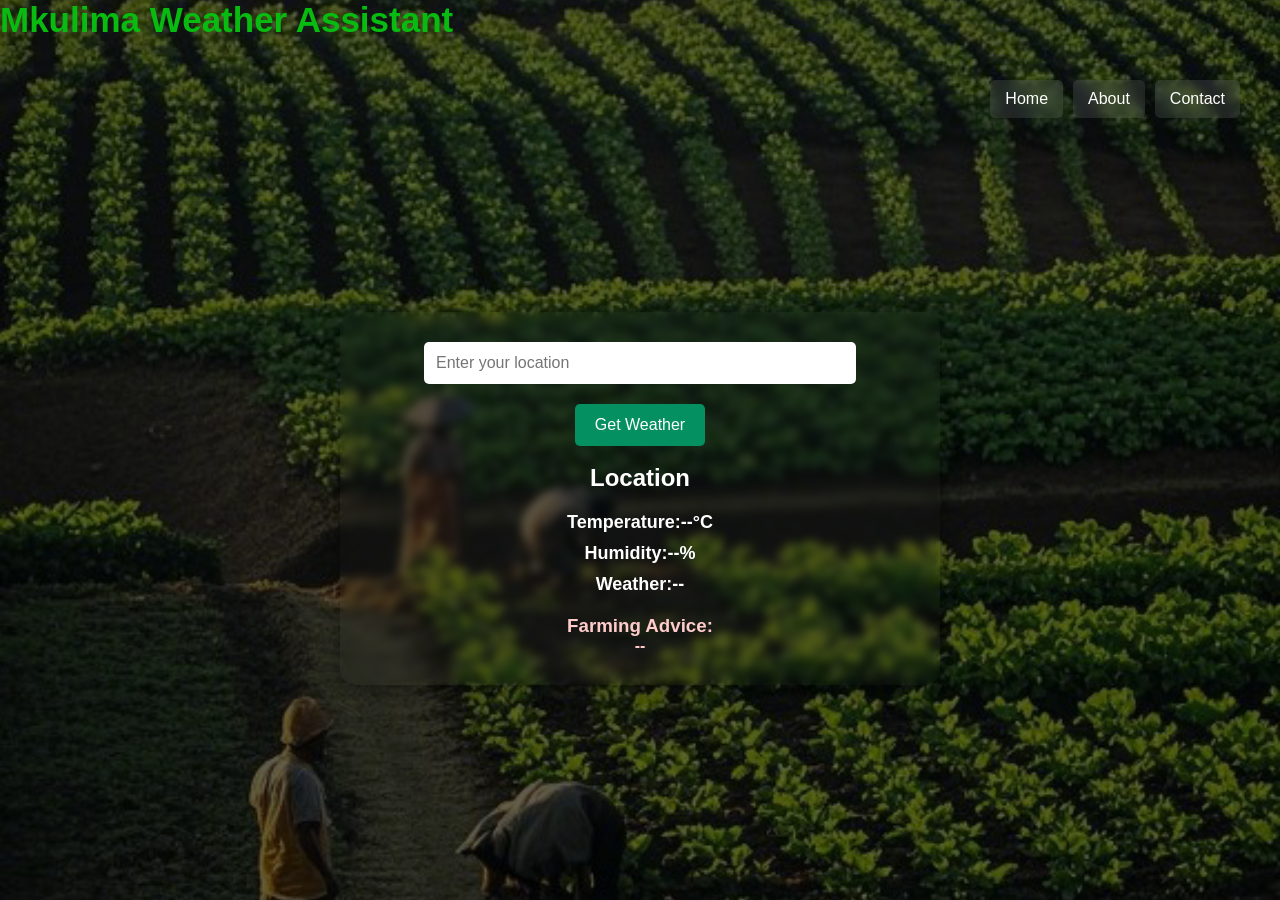
<file: Mkulima-Weather-Assistant/index.html>
<!DOCTYPE html>
<html lang="en">
<head>
    <meta charset="UTF-8">
    <meta name="viewport" content="width=device-width, initial-scale=1.0">
    <title>Mkulima Weather Assistant</title>

    <link rel="stylesheet" href="style.css">
</head>
<body>

    <header>
        <h1>Mkulima Weather Assistant</h1>
    </header>

    <nav>
        <a href="index.html">Home</a>
        <a href="about.html">About</a>
        <a href="contact.html">Contact</a>
    </nav>

    <main>

        <section class="weather-section">

            <input type="text" id="locationInput" placeholder="Enter your location">
            <button id="getWeatherBtn">Get Weather</button><br><br>

            <div class="weather-result">

                <h2 id="locationName">Location</h2>

                <div class="weather-info">
                    <p>Temperature:<span id="temperature">--</span>°C</p>
                    <p>Humidity:<span id="humidity">--</span>%</p>
                    <p>Weather:<span id="condition">--</span></p>
                </div>

                <div class="advice">
                    <h3>Farming Advice:</h3>
                    <p id="adviceText">--</p>
                </div>

            </div>

        </section>

    </main>

    <script src="script.js"></script>

</body>
</html>
</file>
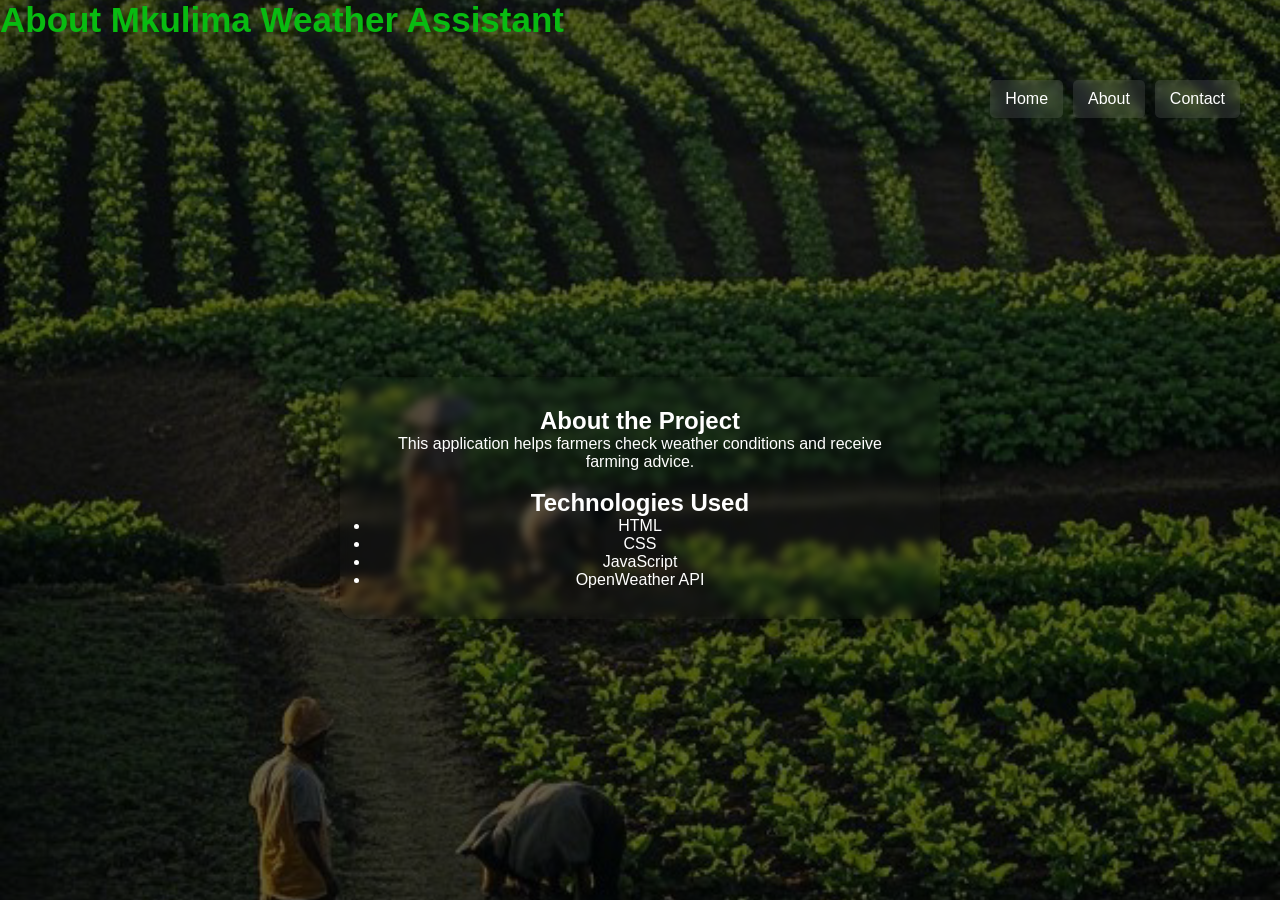
<file: Mkulima-Weather-Assistant/about.html>
<!DOCTYPE html>
<html lang="en">
<head>
    <meta charset="UTF-8">
    <meta name="viewport" content="width=device-width, initial-scale=1.0">
    <title>About</title>

    <link rel="stylesheet" href="style.css">
</head>
<body>

    <header>
        <h1>About Mkulima Weather Assistant</h1>
    </header>

    <nav>
        <a href="index.html">Home</a>
        <a href="about.html">About</a>
        <a href="contact.html">Contact</a>
    </nav>

    <main>

        <section>
            <h2>About the Project</h2>
            <p>This application helps farmers check weather conditions and receive farming advice.</p><br>

            <h2>Technologies Used</h2>

            <ul>
                <li>HTML</li>
                <li>CSS</li>
                <li>JavaScript</li>
                <li>OpenWeather API</li>
            </ul>

        </section>

    </main>

</body>
</html>
</file>
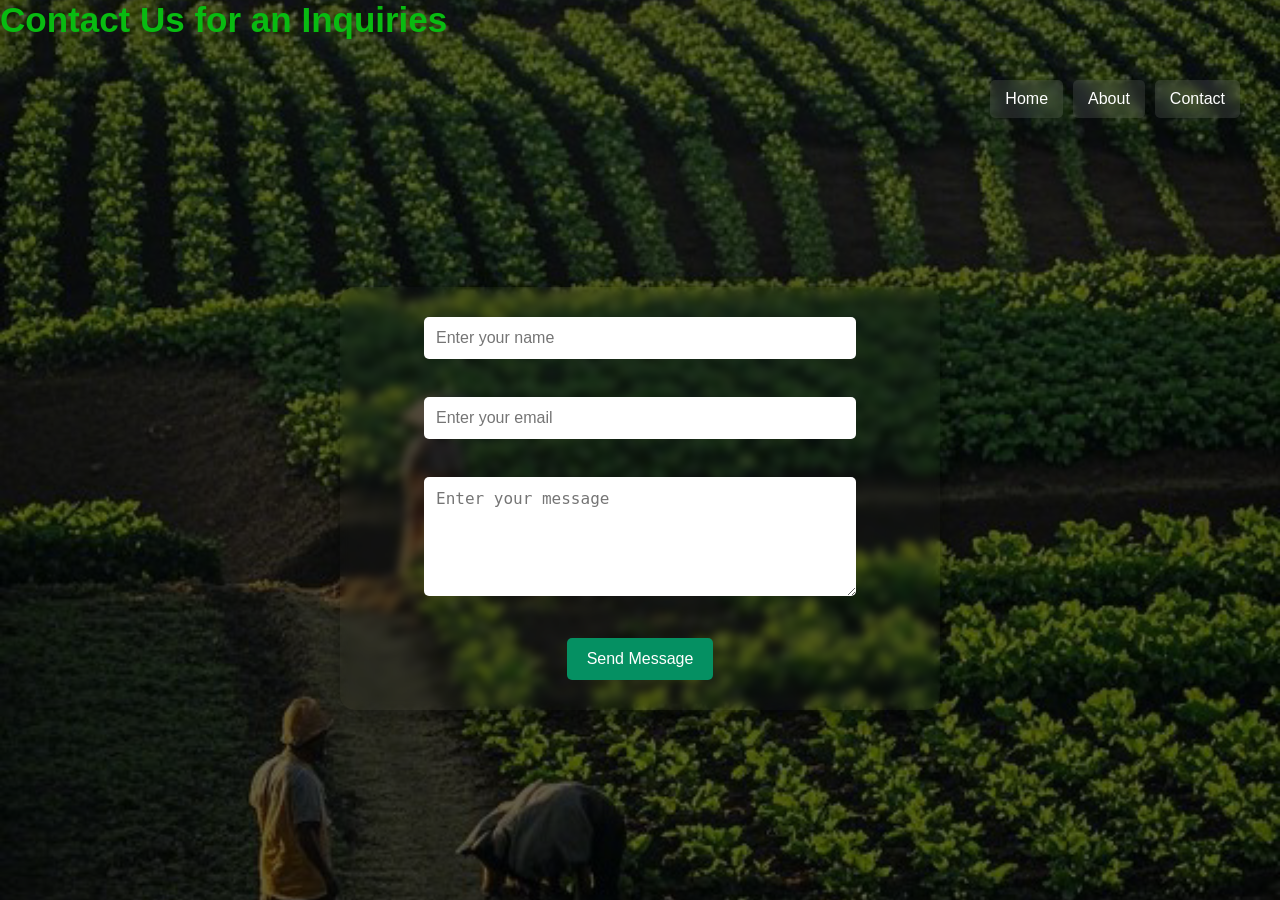
<file: Mkulima-Weather-Assistant/contact.html>
<!DOCTYPE html>
<html lang="en">
<head>
    <meta charset="UTF-8">
    <meta name="viewport" content="width=device-width, initial-scale=1.0">
    <title>Contact</title>

    <link rel="stylesheet" href="style.css">
</head>
<body>

    <header>
        <h1>Contact Us for an Inquiries</h1>
    </header>

    <nav>
        <a href="index.html">Home</a>
        <a href="about.html">About</a>
        <a href="contact.html">Contact</a>
    </nav>

    <main>

        <section>

            <form>
                <input type="text" placeholder="Enter your name"><br><br>
                <input type="email" placeholder="Enter your email"><br><br>
                <textarea rows="5" placeholder="Enter your message"></textarea><br><br>

                <button type="submit">Send Message</button>
            </form>

        </section>

    </main>

</body>
</html>
</file>
<file: Mkulima-Weather-Assistant/style.css>
*{
  margin: 0;
  padding: 0;
  box-sizing: border-box;
}

body{
  background-image: url(Images/Farming.jpg);
  background-size: cover;
  background-position: center;
  background-repeat: no-repeat;
  font-family: Arial, Helvetica, sans-serif;
  min-height: 100vh;
  background-color: rgba(0,0,0,0.6);
  background-blend-mode: darken;
  color: white;
}

/* Navigation */

nav{
  width: 100%;
  display: flex;
  justify-content: flex-end;
  padding: 20px 40px;
}

nav a{
  text-decoration: none;
  color: white;
  background: rgba(255,255,255,0.1);
  padding: 10px 15px;
  margin-left: 10px;
  border-radius: 5px;
  backdrop-filter: blur(5px);
  transition: 0.3s;
}

nav a:hover{
  background: rgba(255, 255, 255, 0.703);
}

/* Main Content */

main{
  display: flex;
  justify-content: center;
  align-items: center;
  min-height: 80vh;
  padding: 20px;
}

/* Blurred Container */

section{
  width: 100%;
  max-width: 600px;
  padding: 30px;
  border-radius: 15px;
  text-align: center;
  background: rgba(255,255,255,0.01);
  backdrop-filter: blur(5px);
  box-shadow: 0 4px 20px rgba(0,0,0,0.4);
}

/* Header */

header h1{
  color: #08bb11;
  margin-bottom: 20px;
  font-size: 35px;
}

/* Weather Info */

.weather-info{
  margin-top: 20px;
  font-size: 18px;
  font-weight: bold;
}

.weather-info p{
  margin: 10px 0;
}

/* Inputs */

input[type="text"],
input[type="email"],
textarea{
  width: 80%;
  padding: 12px;
  border: none;
  border-radius: 5px;
  margin-bottom: 20px;
  font-size: 16px;
}

/* Buttons */

button{
  padding: 12px 20px;
  border: none;
  border-radius: 5px;
  background-color: #059062;
  color: white;
  font-size: 16px;
  cursor: pointer;
}

button:hover{
  background-color: #047a4c;
}

/* Advice */

.advice{
  margin-top: 20px;
  color: #ffcccb;
}

#adviceText{
  font-weight: bold;
}

/* Responsive */

@media(max-width: 600px){

  nav{
    justify-content: center;
    padding: 20px;
  }

  nav a{
    margin: 5px;
  }

  section{
    padding: 20px;
  }

  input[type="text"],
  input[type="email"],
  textarea{
    width: 100%;
  }

}
</file>
